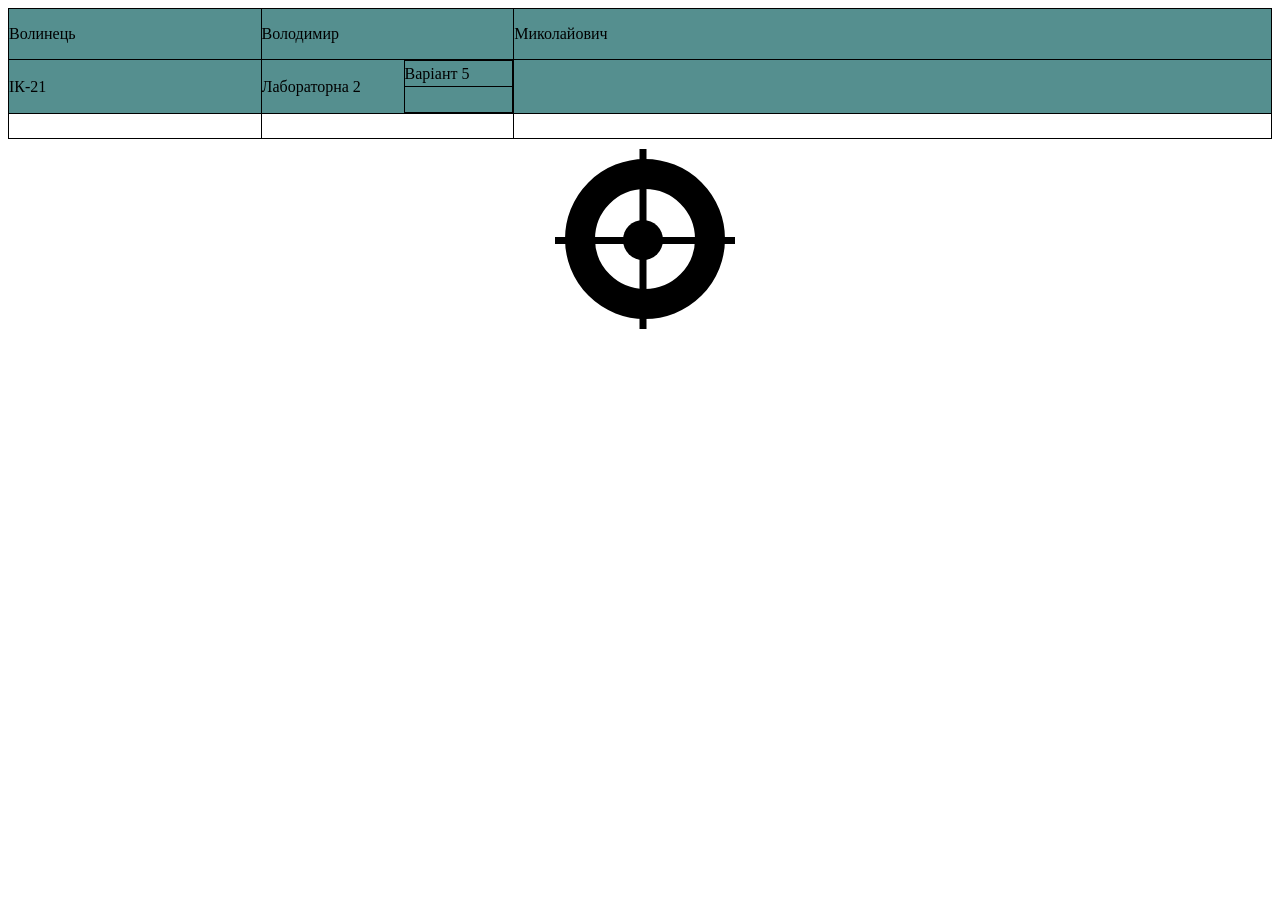
<file: index.html>
<!DOCTYPE html>
<html lang="uk">
<head>
    <meta charset="UTF-8">
    <meta name="viewport" content="width=device-width, initial-scale=1.0">
    <title>Лабораторна робота</title>
    <link rel="stylesheet" href="main.css">
</head>
<body>
    <table class="outer-table">
        <tr class="row1">
            <td>Волинець</td>
            <td>Володимир</td>
            <td>Миколайович</td>
        </tr>
        <tr class="row2">
            <td>ІК-21</td>
            <td>
                <table class="inner-table">
                    <tr>
                        <td>Лабораторна 2</td>
                        <td>
                            <table class="split-table1">
                                <tr>
                                    <td class="topBlock">Варіант 5</td>
                                </tr>
                                <tr>
                                    <td class="bottomBlock"></td>
                                </tr>
                            </table>
                        </td>
                    </tr>
                </table>
            </td>
            <td></td>
        </tr>
        <tr class="row3">
            <td></td>
            <td></td>
            <td></td>
        </tr>
    </table>

    <div class="target">
        <div class="circle-outer"></div>
        <div class="circle-inner"></div>
        <div class="horizontal-line"></div>
        <div class="vertical-line"></div>
    </div>
</body>
</html>
</file>
<file: main.css>
table {
    border-collapse: collapse;
    width: 100%;
}

td {
    border: 1px solid black;
    height: 50px;
    padding: 0;
    margin: 0;
}

table td:nth-child(1),
table td:nth-child(2) {
    width: 20%;
}

table td:nth-child(3) {
    width: 60%;
}

.inner-table {
    width: 100%;
    height: 100%;
    border: none;
}

.inner-table td {
    height: 25px;
    border: none;
}

.row1, .row2 {
    background-color: #558f8f;
    color: #000;
}

.row3 {
    height: 25px;
}

.row1:hover {
    background-color: #f5f555;
    color: #000000;
}

.row2:hover {
    background-color: #f5f555;
    color: #000000;
}

.split-table11 {
    width: 100%;
    border-collapse: collapse;
}

.split-table1 tr {
    height: 50%;
    border: none;
}

.split-table1 td {
    border: 1px solid black;
}

.topBlock {
    color: black;
}

.bottomBlock {
    color: black;
}

.row3 td {
    height: 20px;
    padding: 0;
}

.target {
    position: relative;
    width: 150px;
    height: 150px;
    margin: 20px auto;
}

.circle-outer {
    position: absolute;
    width: 100px;
    height: 100px;
    border: 30px solid black;
    border-radius: 50%;
    top: 0;
    left: 0;
}

.circle-inner {
    position: absolute;
    width: 40px;
    height: 40px;
    background-color: black;
    border-radius: 50%;
    top: 54%;
    left: 52%;
    transform: translate(-50%, -50%);
}

.horizontal-line, .vertical-line {
    position: absolute;
    background-color: black;
}

.horizontal-line {
    width: 180px;
    height: 7px;
    top: 52%;
    left: -10px;
}

.vertical-line {
    width: 7px;
    height: 180px; 
    top: -10px;
    left: 52%;
    transform: translateX(-50%);
}
</file>
